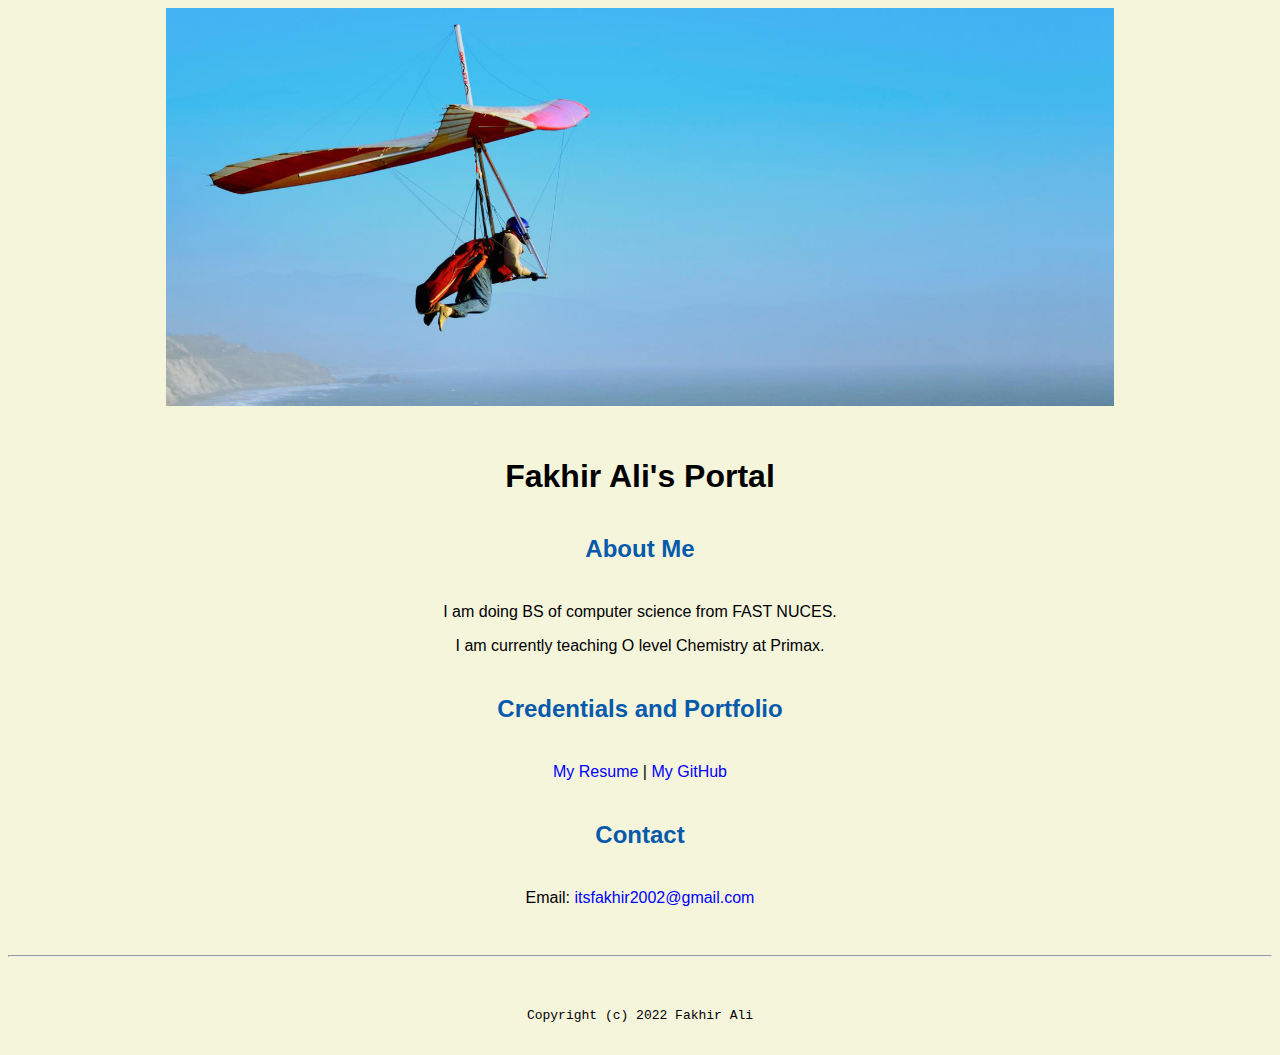
<file: index.html>
<!doctype html>

<!-- this is a comment for human! -->

<html lang="en">

  <header>
<title>Fakhir Ali's Portal</title>
<link rel="stylesheet" href="css/master.css">
<link rel="FaviconIcon" href="favicon.ico" type="image/x-icon">
<link rel="shortcut" href="favicon.ico" type="image/x-icon">
<meta name="viewport" content="widht-device-width, initial-scale-1, shrink-to-fit=no">
<meta name="name" content="Fakhir Ali's Portal">
<meta name="robots" content="noindex, nofollow">
</header>

  <body>
    <img src="images/banner.jpg" width="75%" alt="banner">
<h1>Fakhir Ali's Portal</h1>
<h2>About Me</h2>
<p>I am doing BS of computer science from FAST NUCES.</p>
<p>I am currently teaching O level Chemistry at Primax.</p>
<h2>Credentials and Portfolio</h2>

<p><a href="resume.html">My Resume</a> | <a href="https://github.com/Fakhir2002">My GitHub</a></p>
<h2>Contact</h2>

<p>Email: <a href="mailto:itsfakhir2002@gmail.com">itsfakhir2002@gmail.com</a></p>
  </body>

  <footer>
<hr>
<code>Copyright (c) 2022 Fakhir Ali</code>
  </footer>

</html>
</file>
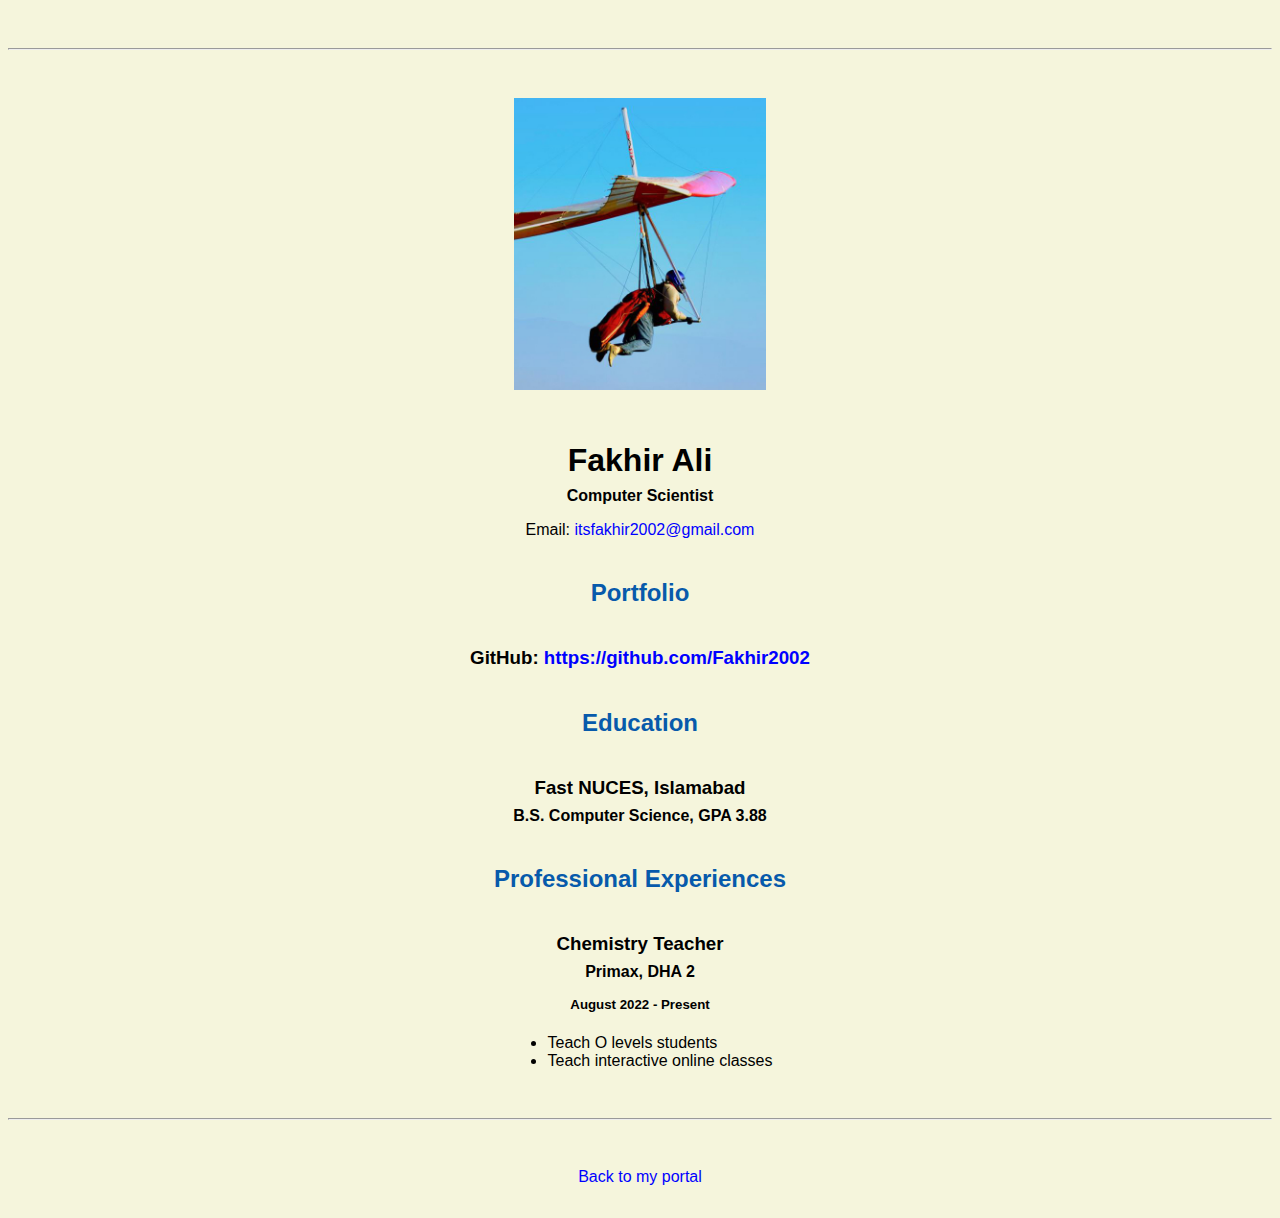
<file: resume.html>
<!doctype html>

<!-- this is a comment for human! -->

<html lang="en">

  <header>
    <title>Fakhir Ali's Resume</title>
    <link rel="stylesheet" href="css/master.css">
    <link rel="FaviconIcon" href="favicon.ico" type="image/x-icon">
    <link rel="shortcut" href="favicon.ico" type="image/x-icon">
    <meta name="viewport" content="widht-device-width, initial-scale-1, shrink-to-fit=no">
    <meta name="name" content="Fakhir Ali's Portal">
    <meta name="robots" content="noindex, nofollow">
  </header>

  <body>
    <hr>

    <img src="images/headshot.jpg" alt="Harrison Kong's headshot" width="20%">

    <h1>Fakhir Ali</h1>
    <h4>Computer Scientist</h4>

    <p>Email: <a href="itsfakhir2002@gmail.com" target="_blank">itsfakhir2002@gmail.com</a></p>
    <!-- don't post physical address, personal phone number or other personal information on the web! -->

    <h2>Portfolio</h2>
      <h3>GitHub: <a href="https://github.com/Fakhir2002" target="_blank">https://github.com/Fakhir2002</a></h3>

    <h2>Education</h2>

    <h3>Fast NUCES, Islamabad</h3>
    <h4>B.S. Computer Science, GPA 3.88</h4>

    <h2>Professional Experiences</h2>

    <h3>Chemistry Teacher</h3>
    <h4>Primax, DHA 2</h4>
    <h5>August 2022 - Present</h5>
      <ul>
        <li>Teach O levels students </li>
        <li>Teach interactive online classes</li>
      </ul>


  </body>

  <footer>
  <hr>
  <p><a href="index.html">Back to my portal</a><p>
  </footer>

</html>
</file>
<file: css/master.css>
/* Cascading stylesheet for the website */

/* Text inside these asterisks and slashes are comments for human */

  a {
    color: blue;/* set the text color to blue here */
    text-decoration: none; /* This means we do not want hyperlinks to be underlined */
  }

  a:hover {
    color: red;/* set the text color to red here */
    text-decoration: none; /* This means we do not want hyperlinks to be underlined */
  }

  body {
    background-color: beige;/* set the background color here */
    color: black;/* set the text color to black here */
    font-family: Arial, Helvetica, sans-serif;
    text-align: center;/* set the font here */
    /* set the text alignment here */
   }


  footer {
    margin-top: 2rem;
    margin-bottom: 2rem;
  }

  h1 {
    margin-bottom: 0.5rem;
    margin-top: 3rem;
   }

  h2 {
    color: #075AAB;

    margin-bottom: 2.5rem;
    margin-top: 2.5rem;
   }

  h3 {
    margin-bottom: 0;
    margin-top: 2rem;
  }

  h4 {
    margin-bottom: 1rem;
    margin-top: 0.5rem;
  }

  h5 {
    margin-top: 0.5rem;
  }

  hr {
    margin-bottom: 3rem;
    margin-top: 3rem;
  }

  /* this controls how the bullet points in the resume page looks */
  ul {
    display: table;
    margin: 0 auto;
    text-align: left;
  }
</file>
